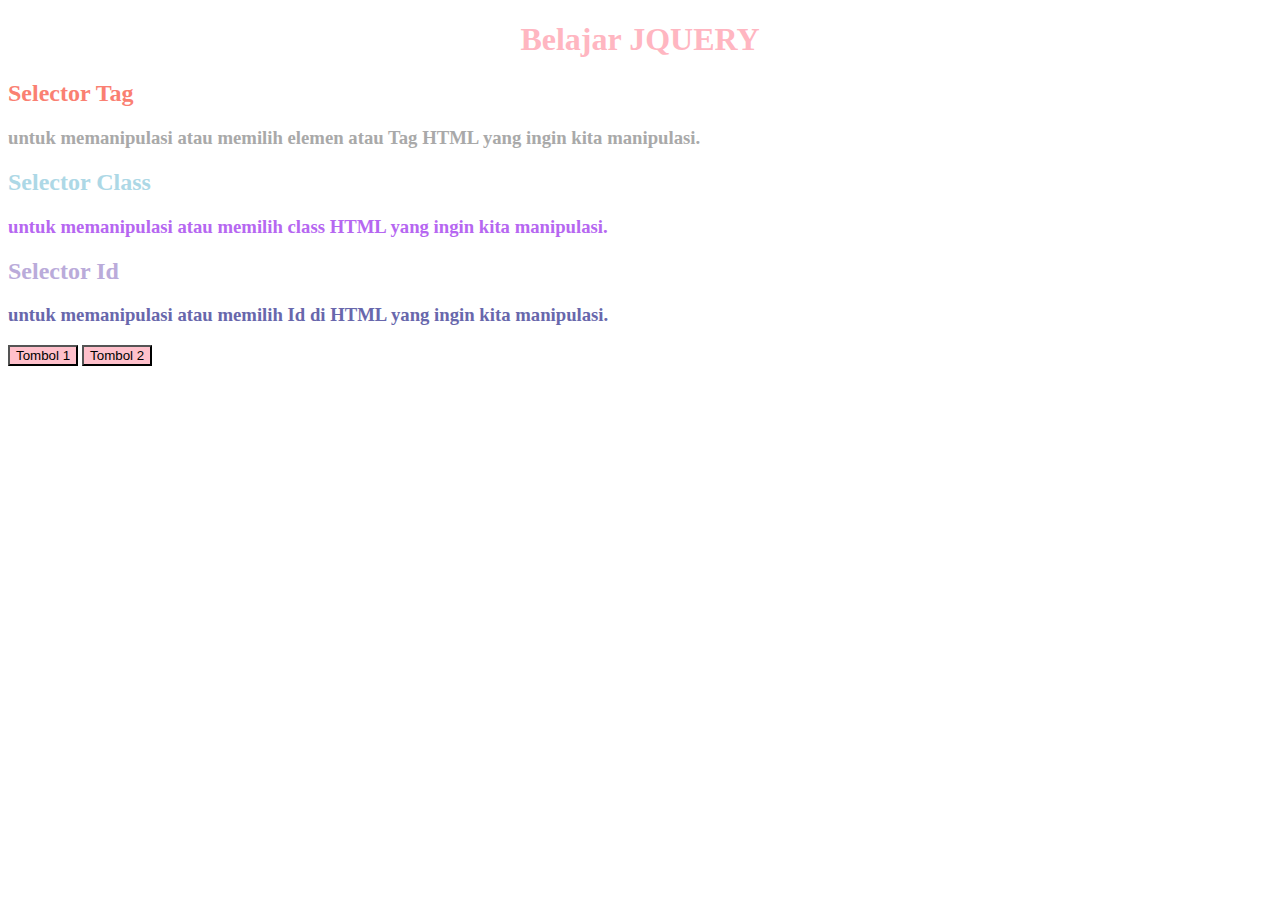
<file: index.html>
<!DOCTYPE html>
<html lang="en">
  <head>
    <meta charset="UTF-8" />
    <meta http-equiv="X-UA-Compatible" content="IE=edge" />
    <meta name="viewport" content="width=device-width, initial-scale=1.0" />
    <title>Selector Pada JQUERY</title>
  </head>
  <body>
    <div>
      <h1 style="text-align: center">Belajar JQUERY</h1>
      <h2>Selector Tag</h2>
      <h3>untuk memanipulasi atau memilih elemen atau Tag HTML yang ingin kita manipulasi.</h3>
    </div>

    <div>
      <h2 class="judul">Selector Class</h2>
      <h3 class="paragraf">untuk memanipulasi atau memilih class HTML yang ingin kita manipulasi.</h3>
    </div>

    <div>
      <h2 id="judul">Selector Id</h2>
      <h3 id="paragraf">untuk memanipulasi atau memilih Id di HTML yang ingin kita manipulasi.</h3>
    </div>

    <div>
      <input type="submit" name="" value="Tombol 1" />
      <input type="button" name="" value="Tombol 2" />
    </div>
    <script src="jquery.js"></script>
    <script src="script.js"></script>
  </body>
</html>
</file>
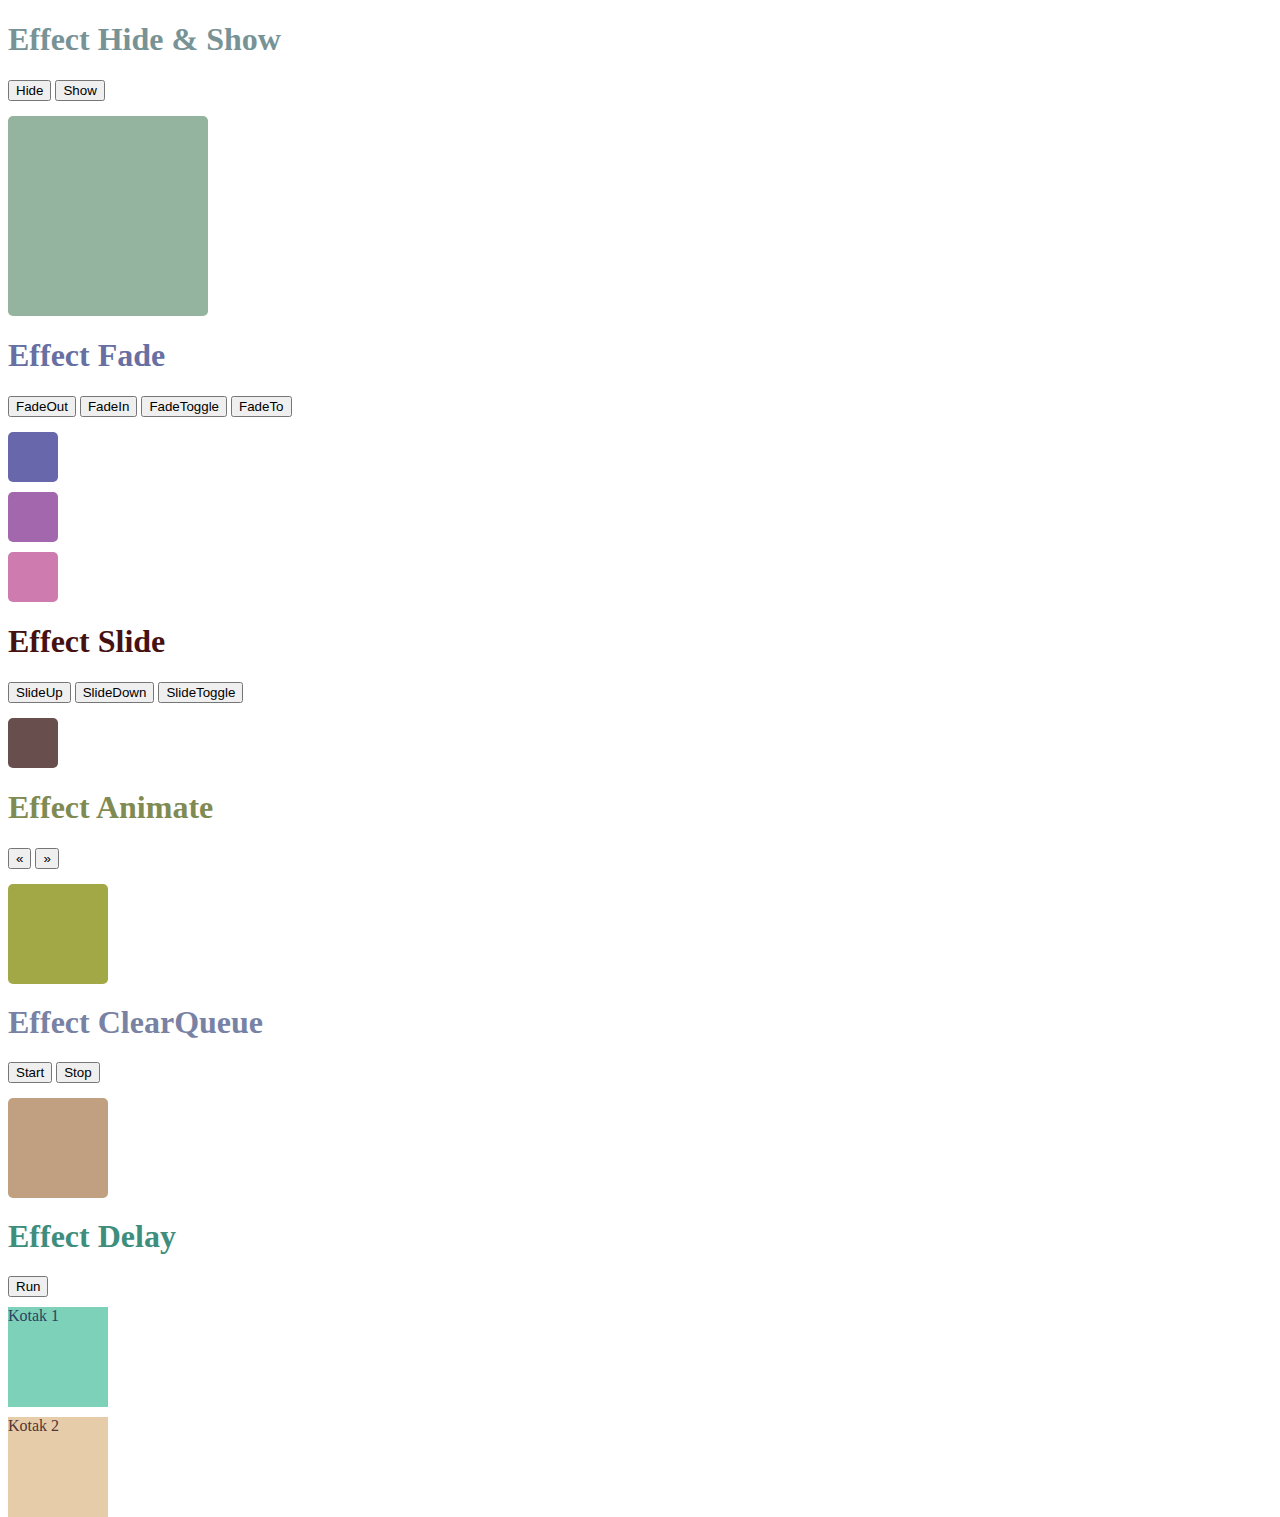
<file: effect.html>
<!DOCTYPE html>
<html lang="en">
  <head>
    <meta charset="UTF-8" />
    <meta http-equiv="X-UA-Compatible" content="IE=edge" />
    <meta name="viewport" content="width=device-width, initial-scale=1.0" />
    <title>Effetct JQuery</title>
  </head>
  <body>
    <h1 style="color: #789395">Effect Hide & Show</h1>
    <button id="hide">Hide</button>
    <button id="show">Show</button>
    <div id="kotak" style="width: 200px; height: 200px; background-color: #94b49f; border-radius: 5px; margin-top: 15px"></div>

    <h1 style="color: #676fa3">Effect Fade</h1>
    <button id="fadeOut" style="margin-bottom: 15px">FadeOut</button>
    <button id="fadeIn">FadeIn</button>
    <button id="fadeToggle">FadeToggle</button>
    <button id="fadeTo">FadeTo</button>
    <div class="box1" style="width: 50px; height: 50px; background-color: #6867ac; border-radius: 5px; margin-bottom: 10px"></div>
    <div class="box2" style="width: 50px; height: 50px; background-color: #a267ac; border-radius: 5px; margin-bottom: 10px"></div>
    <div class="box3" style="width: 50px; height: 50px; background-color: #ce7bb0; border-radius: 5px"></div>

    <h1 style="color: #461111">Effect Slide</h1>
    <button id="slideUp" style="margin: 0 0 15px 0">SlideUp</button>
    <button id="slideDown">SlideDown</button>
    <button id="slideToggle">SlideToggle</button>
    <div class="slide" style="width: 50px; height: 50px; background-color: #694e4e; border-radius: 5px"></div>

    <h1 style="color: #7f8b52">Effect Animate</h1>
    <button id="kiri" style="margin: 0 0 15px 0">&laquo;</button>
    <button id="kanan">&raquo;</button>
    <div id="animate-box" style="background-color: #a3a847; margin: auto; width: 100px; height: 100px; position: absolute; border-radius: 5px"></div>

    <h1 style="color: #7882a4; margin-top: 120px">Effect ClearQueue</h1>
    <button id="start" style="margin: 0 0 15px 0">Start</button>
    <button id="stop">Stop</button>
    <div id="clearQueue-Box" style="background-color: #c0a080; margin: auto; width: 100px; height: 100px; position: absolute; border-radius: 5px"></div>

    <h1 style="color: #3e8e7e; margin-top: 120px">Effect Delay</h1>
    <button id="delay">Run</button>
    <div id="kotak-satu" style="position: absolute; background-color: #7cd1b8; margin: 10px 0 0 0; height: 100px; width: 100px; float: left; color: #2d4263">Kotak 1</div>
    <div id="kotak-dua" style="position: absolute; background-color: #e6cca9; margin: 120px 0 0 0; height: 100px; width: 100px; float: left; color: #533535">Kotak 2</div>
    <script src="jquery.js"></script>
    <script src="effect.js"></script>
  </body>
</html>
</file>
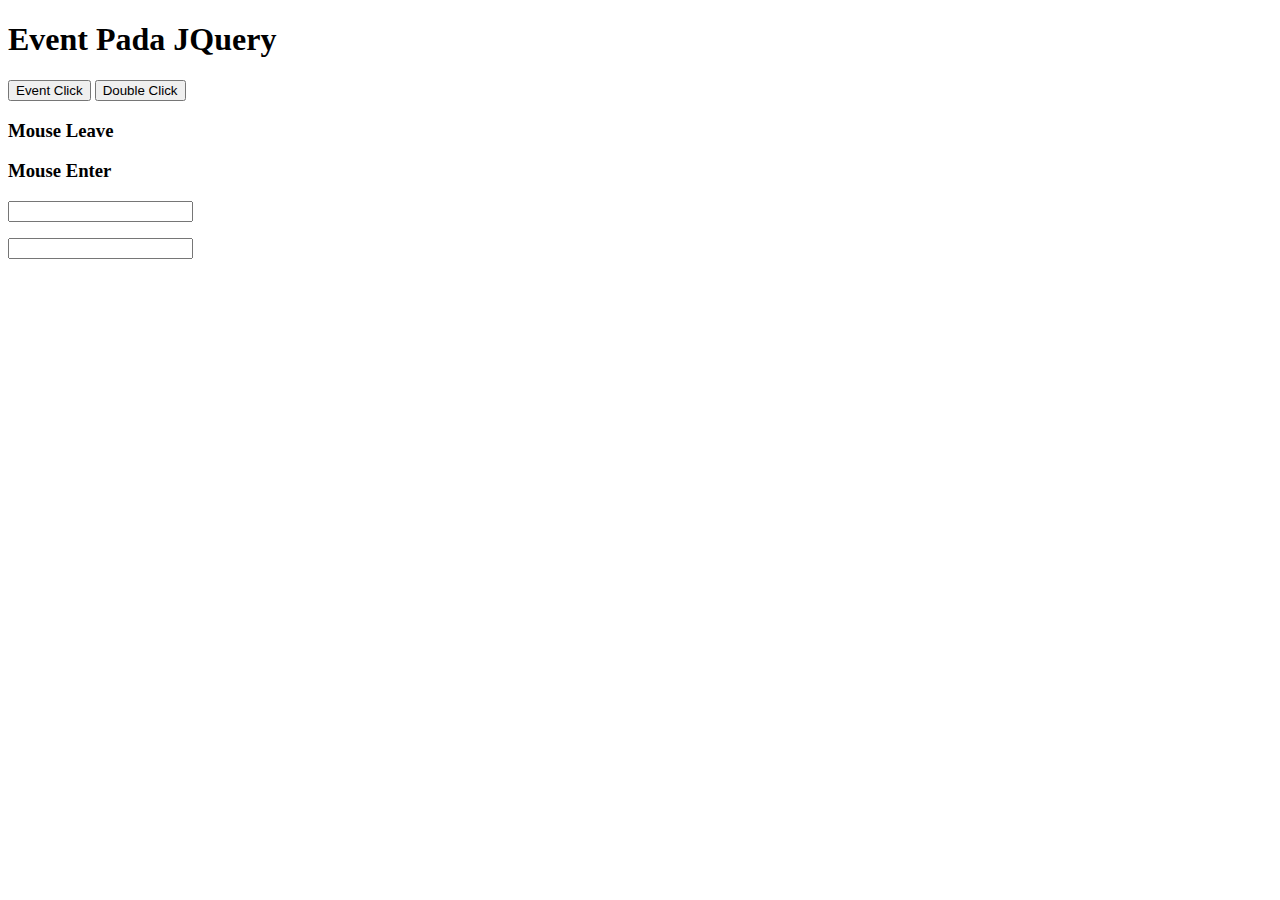
<file: event.html>
<!DOCTYPE html>
<html lang="en">
  <head>
    <meta charset="UTF-8" />
    <meta http-equiv="X-UA-Compatible" content="IE=edge" />
    <meta name="viewport" content="width=device-width, initial-scale=1.0" />
    <title>Event JQuery</title>
  </head>
  <body>
    <h1 class="h1">Event Pada JQuery</h1>
    <button id="click">Event Click</button>
    <button id="dblclick">Double Click</button>
    <h3 class="mouse">Mouse Leave</h3>
    <h3 class="enter">Mouse Enter</h3>
    <input type="text" id="keydown" />
    <p id="pesan_keydown"></p>
    <input type="text" id="keyup" />
    <p id="pesan_keyup"></p>
    <script src="jquery.js"></script>
    <script src="event.js"></script>
  </body>
</html>
</file>
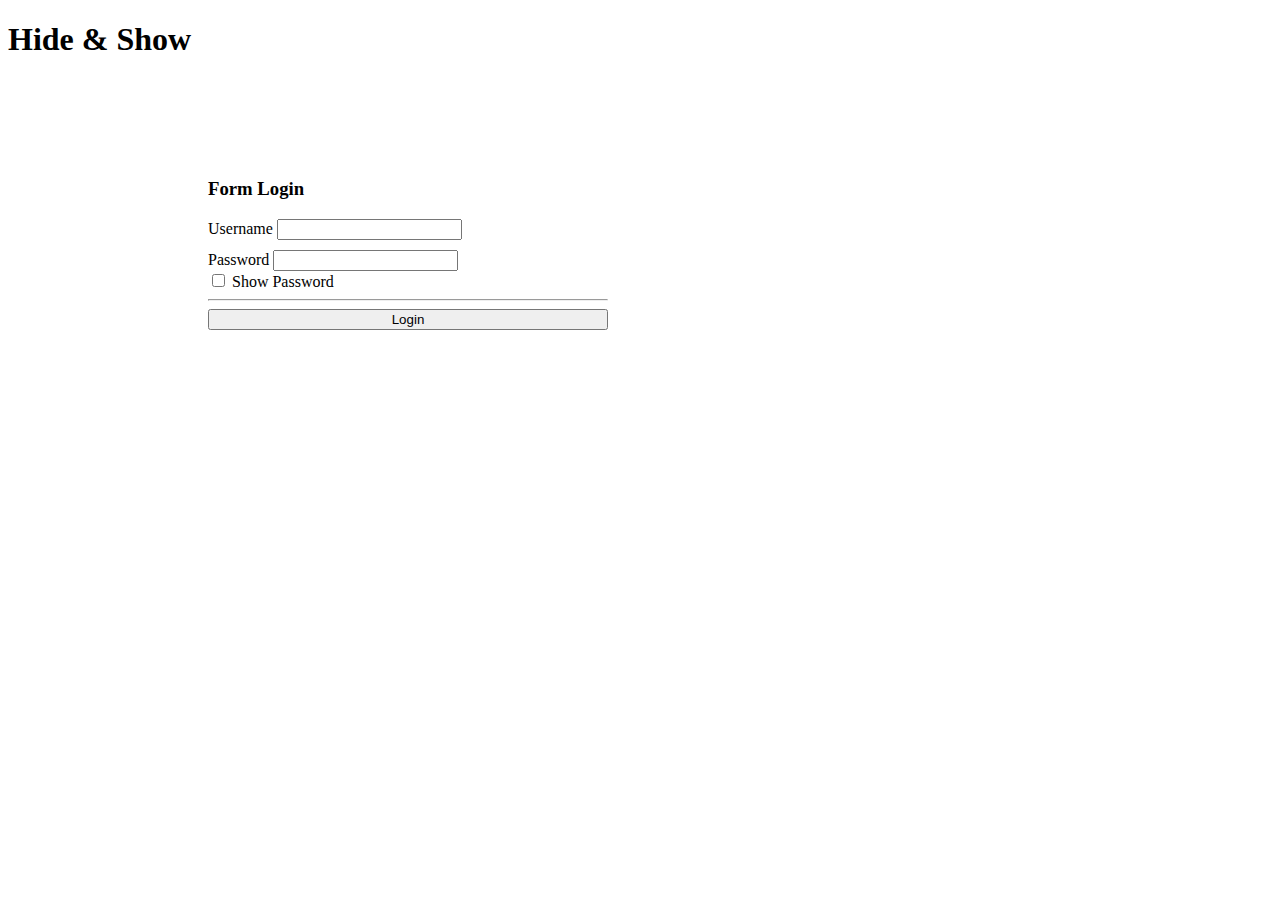
<file: hide&show.html>
<!DOCTYPE html>
<html lang="en">
  <head>
    <!-- Required meta tags -->
    <meta charset="utf-8" />
    <meta name="viewport" content="width=device-width, initial-scale=1" />

    <!-- Bootstrap CSS -->
    <link href="https://cdn.jsdelivr.net/npm/bootstrap@5.1.3/dist/css/bootstrap.min.css" rel="stylesheet" integrity="sha384-1BmE4kWBq78iYhFldvKuhfTAU6auU8tT94WrHftjDbrCEXSU1oBoqyl2QvZ6jIW3" crossorigin="anonymous" />

    <title>Hello, world!</title>
  </head>
  <body>
    <h1>Hide & Show</h1>

    <div class="card" style="width: 25rem; margin-top: 120px; margin-left: 200px">
      <div class="card-body">
        <h3>Form Login</h3>
        <div class="form-group">
          <label>Username</label>
          <input type="text" name="" class="form-control" />
        </div>
        <div class="form-group">
          <label>Password</label>
          <input type="password" name="" class="form-control" id="password" style="margin-top: 10px" />
        </div>
        <input type="checkbox" id="checkbox" /> Show Password
        <hr />
        <button class="btn btn-primary" style="width: 100%; text-align: center">Login</button>
      </div>
    </div>

    <!-- Optional JavaScript; choose one of the two! -->

    <!-- Option 1: Bootstrap Bundle with Popper -->
    <script src="https://cdn.jsdelivr.net/npm/bootstrap@5.1.3/dist/js/bootstrap.bundle.min.js" integrity="sha384-ka7Sk0Gln4gmtz2MlQnikT1wXgYsOg+OMhuP+IlRH9sENBO0LRn5q+8nbTov4+1p" crossorigin="anonymous"></script>
    <script src="jquery.js"></script>
    <script src="hide&show.js"></script>

    <!-- Option 2: Separate Popper and Bootstrap JS -->
    <!--
    <script src="https://cdn.jsdelivr.net/npm/@popperjs/core@2.10.2/dist/umd/popper.min.js" integrity="sha384-7+zCNj/IqJ95wo16oMtfsKbZ9ccEh31eOz1HGyDuCQ6wgnyJNSYdrPa03rtR1zdB" crossorigin="anonymous"></script>
    <script src="https://cdn.jsdelivr.net/npm/bootstrap@5.1.3/dist/js/bootstrap.min.js" integrity="sha384-QJHtvGhmr9XOIpI6YVutG+2QOK9T+ZnN4kzFN1RtK3zEFEIsxhlmWl5/YESvpZ13" crossorigin="anonymous"></script>
    -->
  </body>
</html>
</file>
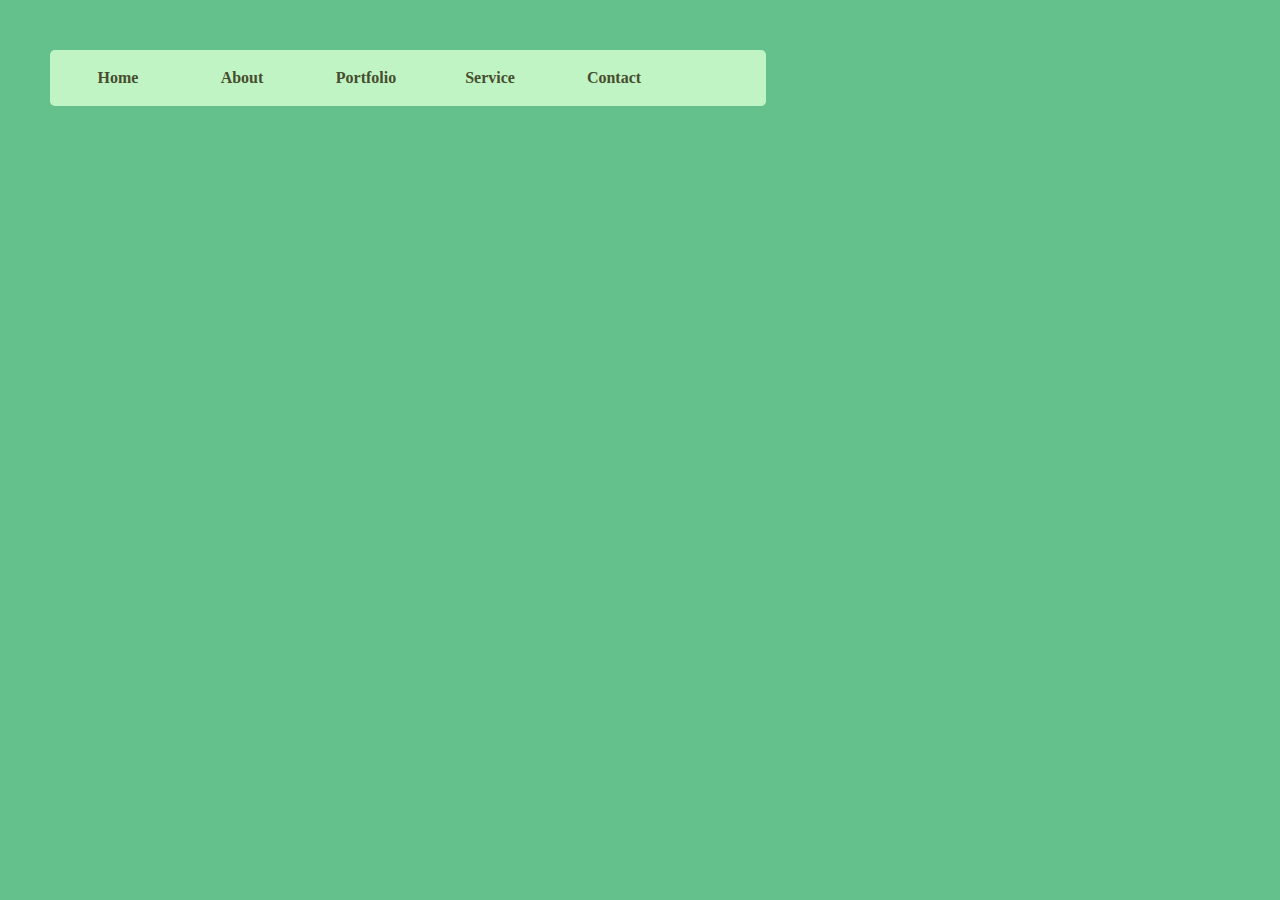
<file: navbar.html>
<!DOCTYPE html>
<html lang="en">
  <head>
    <meta charset="UTF-8" />
    <meta http-equiv="X-UA-Compatible" content="IE=edge" />
    <meta name="viewport" content="width=device-width, initial-scale=1.0" />
    <title>Membaut Navbar Dropdown Dengan JQuery</title>
    <link rel="stylesheet" href="navbar.css" />
  </head>
  <body>
    <div class="navbar">
      <ul>
        <li><a href="#">Home </a></li>
        <li>
          <a href="#">About </a>
          <ul>
            <li><a href="">About 1</a></li>
            <li><a href="">About 2</a></li>
            <li><a href="">About 3</a></li>
          </ul>
        </li>
        <li><a href="#">Portfolio </a></li>
        <li><a href="#">Service </a></li>
        <li>
          <a href="#">Contact</a>
          <ul>
            <li><a href="https://www.instagram.com/auliarthaaa/">Instagram</a></li>
            <li><a href="https://www.facebook.com/auliarthaaaa/">Facebook</a></li>
            <li><a href="#">Tik Tok</a></li>
          </ul>
        </li>
      </ul>
    </div>
    <script src="jquery.js"></script>
    <script src="navbar.js"></script>
  </body>
</html>
</file>
<file: navbar.css>
* {
  margin: 0;
  padding: 0;
  font-family: "comic sans ms";
}
body {
  background-color: #65c18c;
}
.navbar {
  width: 700px;
  padding: 8px;
  margin: 50px;
  background-color: #c1f4c5;
  border-radius: 5px;
}
.navbar ul li {
  background-color: #c1f4c5;
  display: inline-block;
  padding: 0 10px;
  width: 100px;
  text-align: center;
  line-height: 40px;
}
.navbar ul li a {
  color: #464e2e;
  text-decoration: none;
  font-weight: bold;
}

.navbar ul li a:hover {
  color: #139487;
}

.navbar ul li ul {
  display: none;
  position: absolute;
  background-color: #c1f4c5;
  border-radius: 5px;
}

.navbar ul li ul li {
  display: block;
}
</file>
